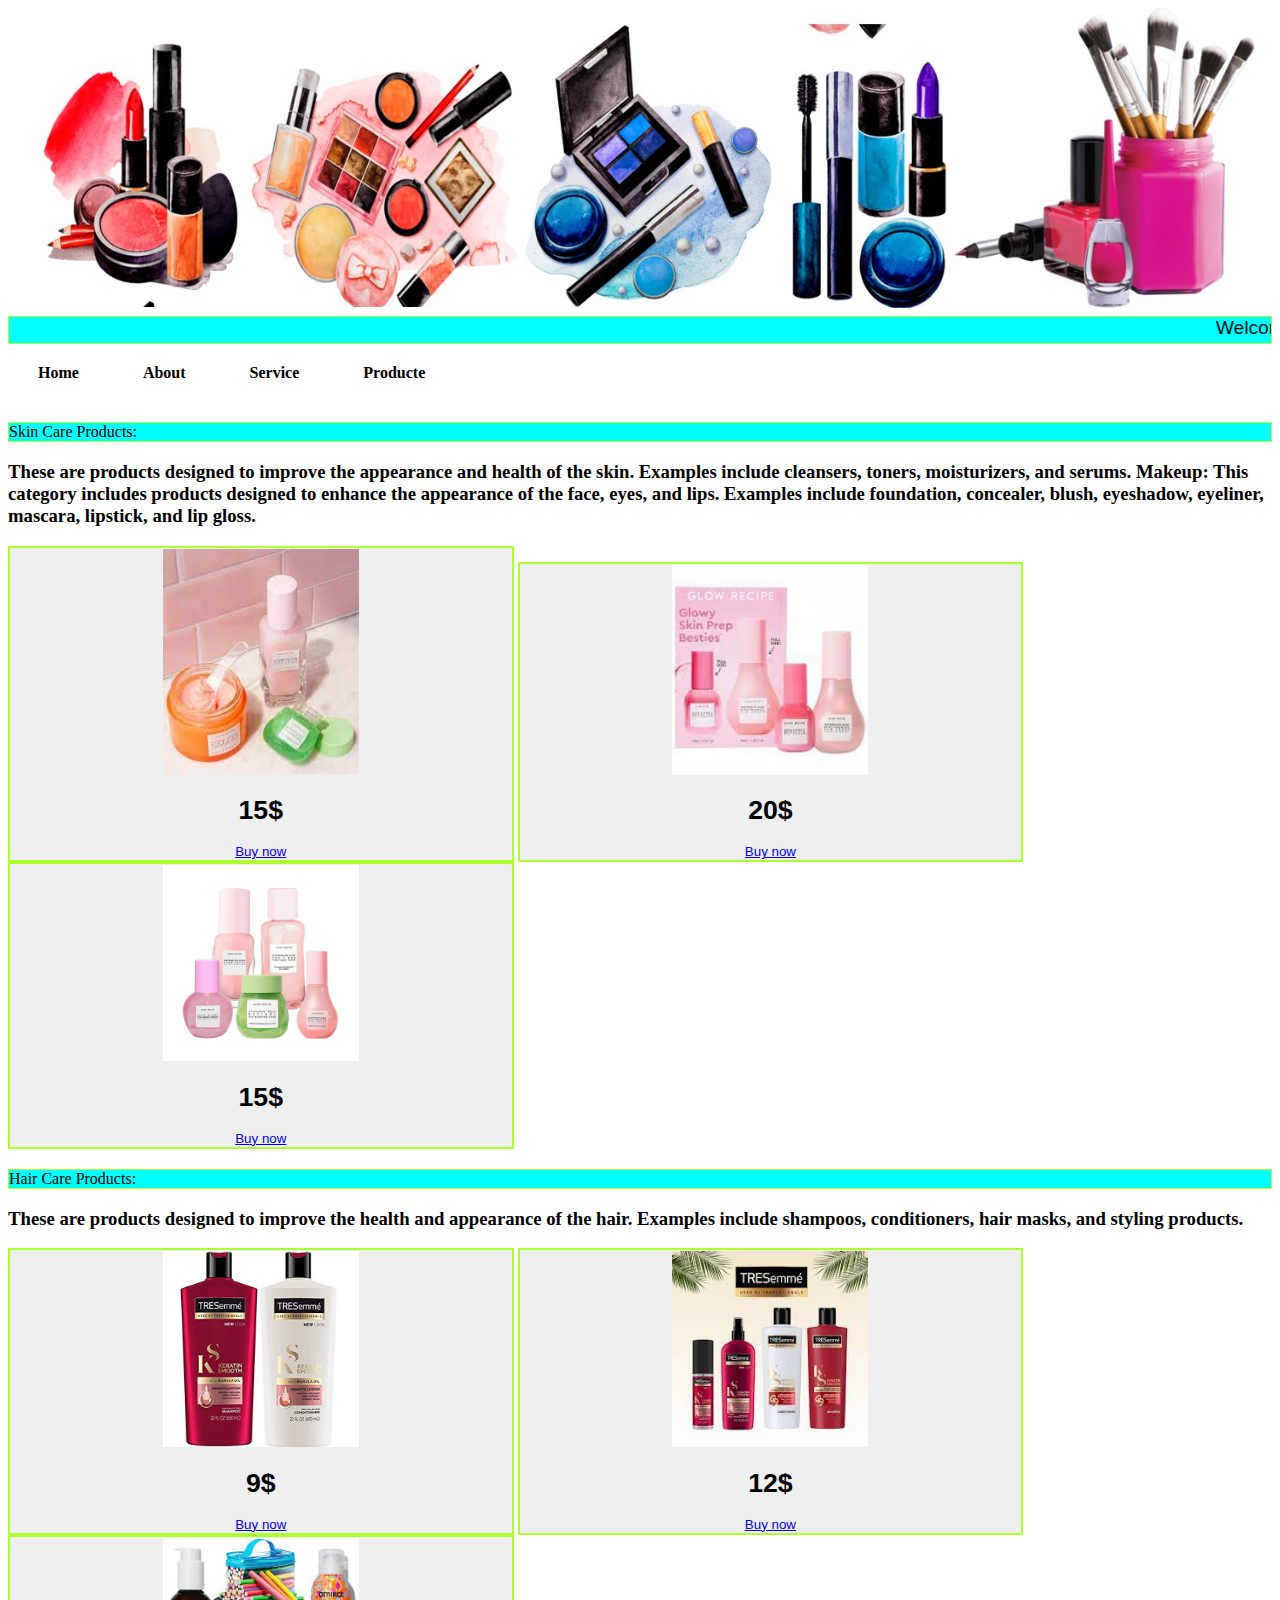
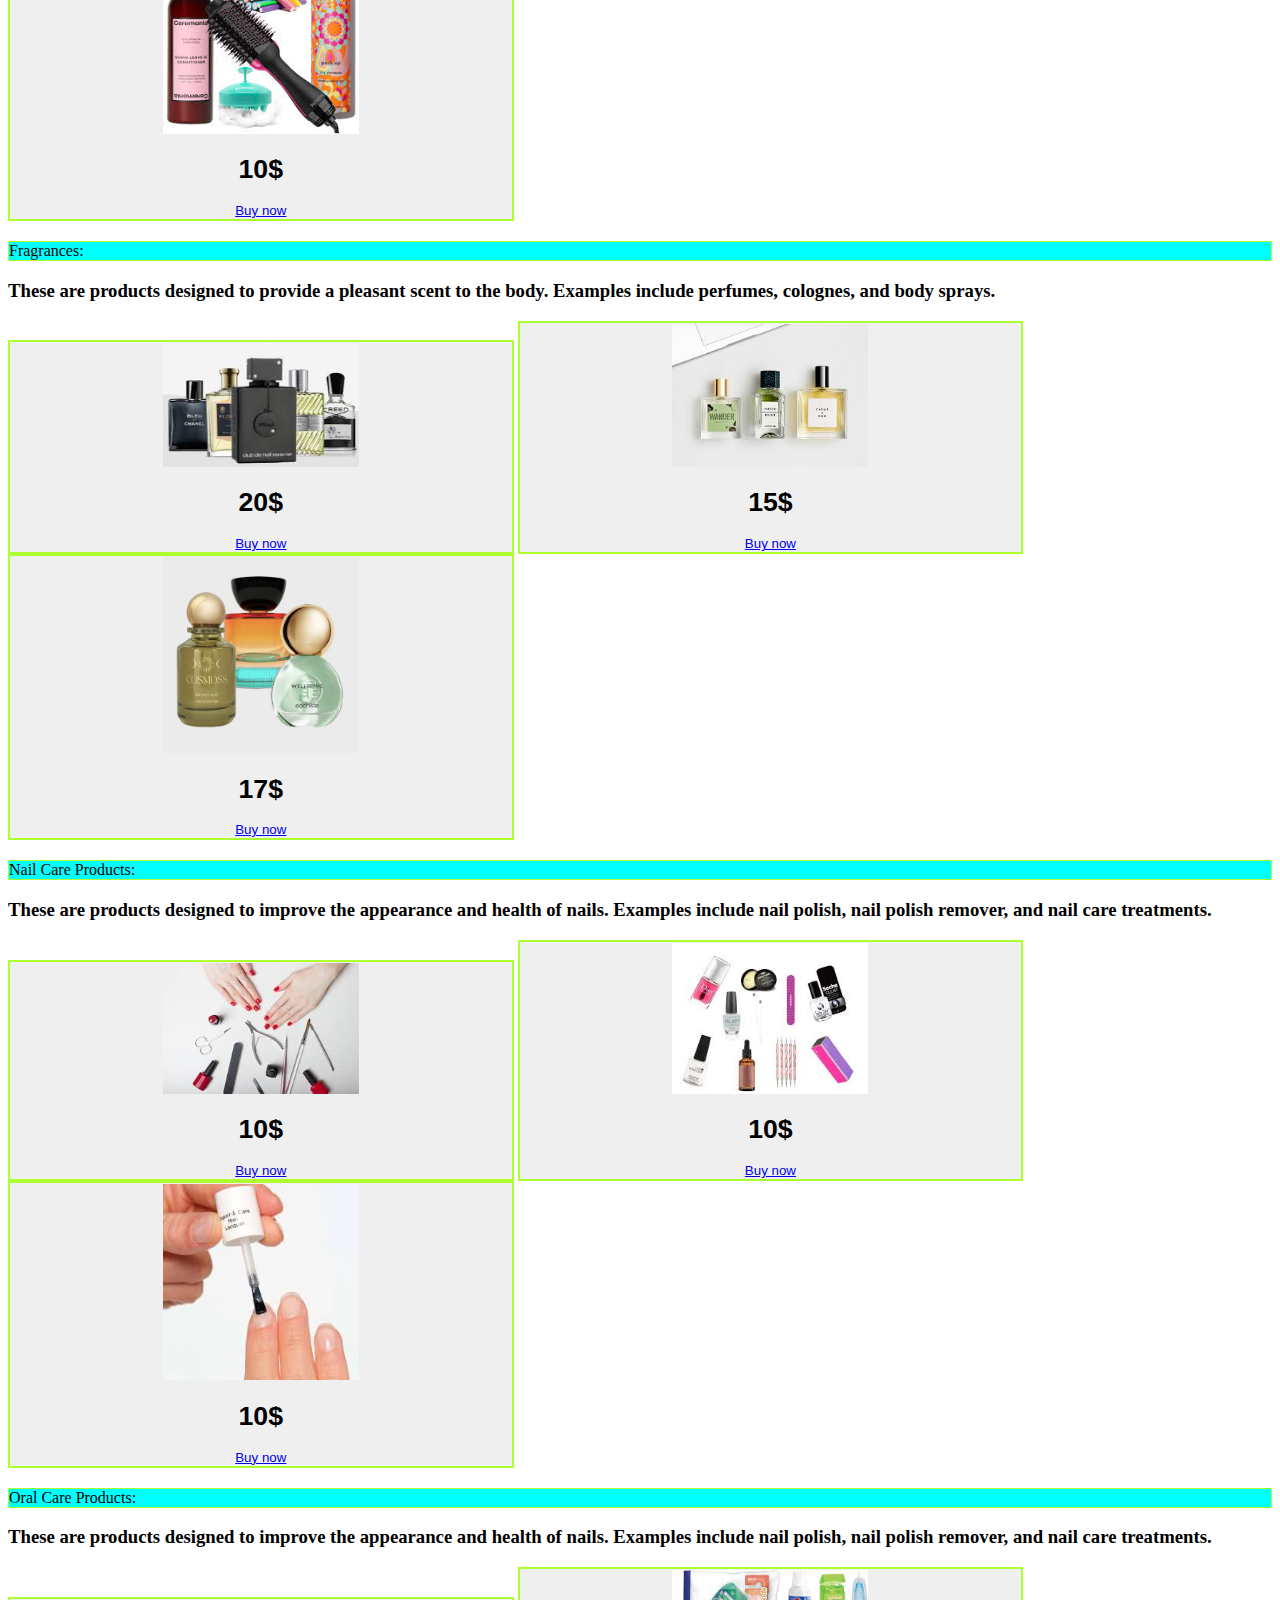
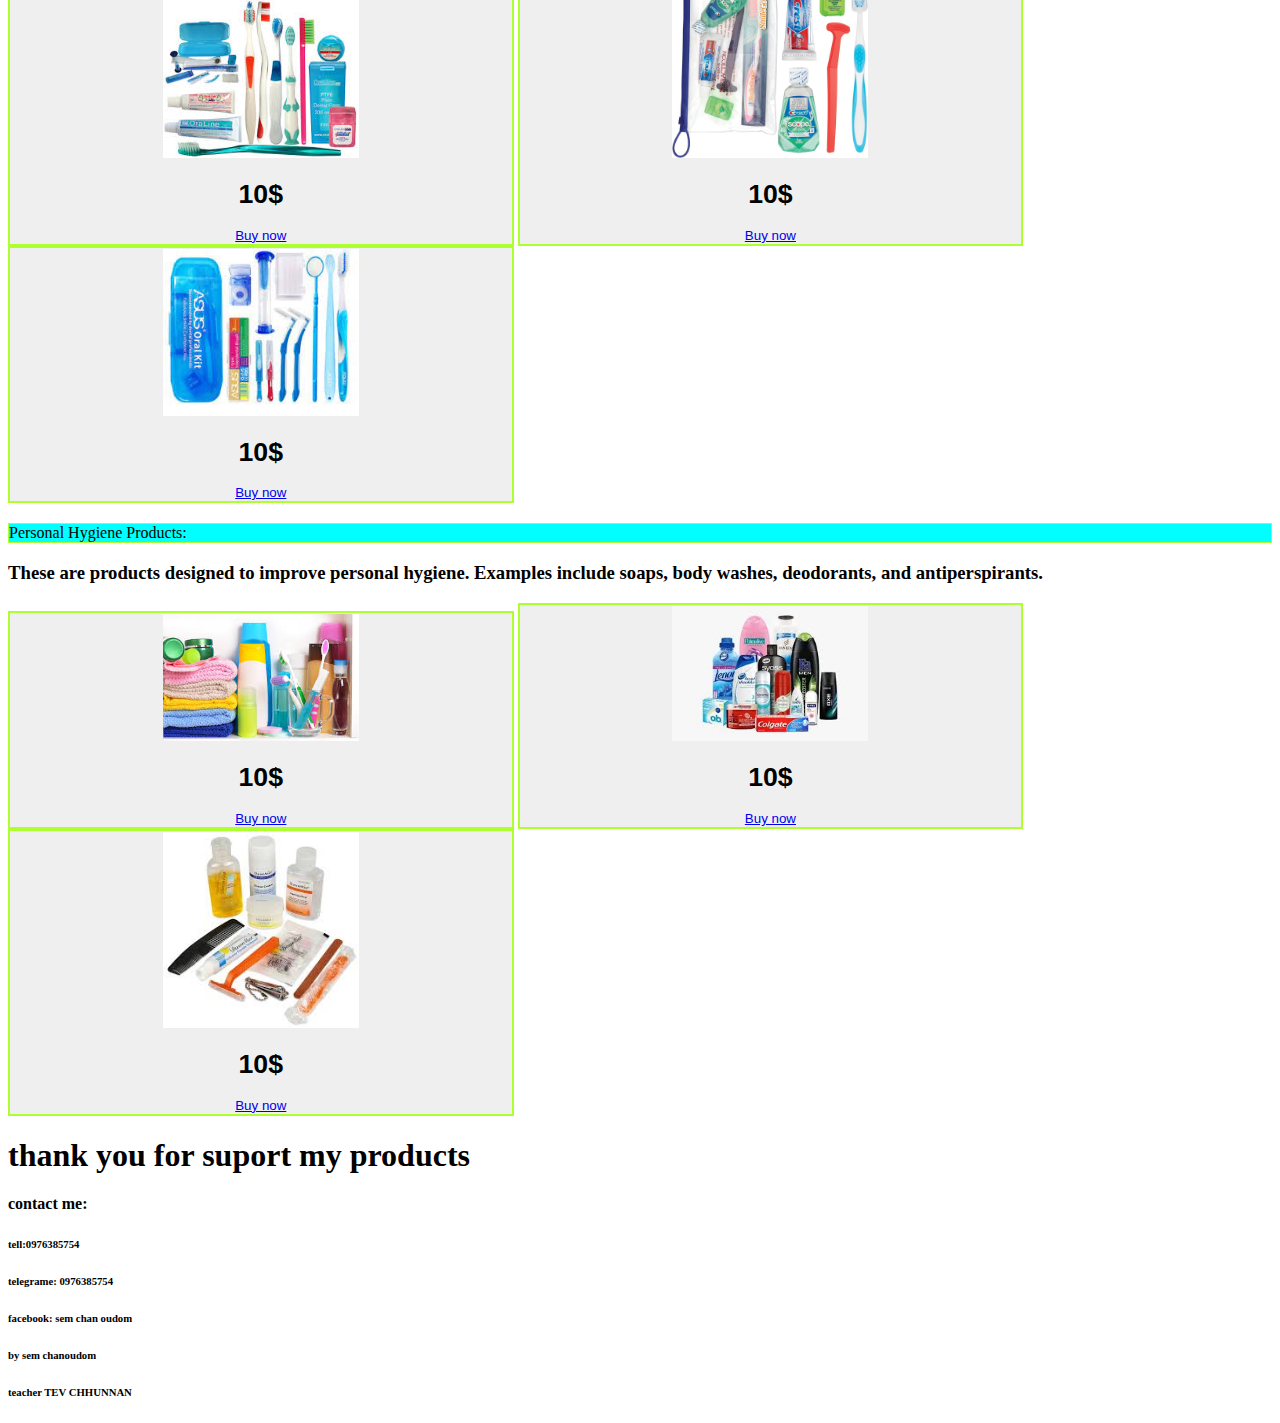
<file: index.html>
<!DOCTYPE html>
<html lang="en">
<head>
    <meta charset="UTF-8">
    <meta name="viewport" content="width=device-width, initial-scale=1.0">
    <title>The Shope</title>
    <style>
        nav div{
            border: 1px solid greenyellow;
        background-color: aqua;
        text-shadow: #fff;
        }
      nav  marquee{
      right: 200px;
      border: ghostwhite;
      font-size: larger;
      font-family: 'Franklin Gothic Medium', 'Arial Narrow', Arial, sans-serif;
        
      }
      nav img{
        width: 100%;
        height: 5%;
      }
      nav ul {
     list-style-type: none;
     margin: 0;
     padding: 0;
     position: relative;
    }
    nav ul li{
      display:inline-block;
    }
    nav ul  li a{
      display: block;
      padding: 20px 30px;
      text-decoration: none;
      color: black;
      font-weight: bold;
      transition: all 0.3s linear;
    }
    nav ul  li a:hover {
      background-color: rgba(0, 0, 0, 0.5);
      color: white;
    }
    nav ul  li ul{
      position: absolute;
      background-color: #fff;
    }
    nav ul li ul li {
      display: block;
      text-align: center;
      text-align: right;
    }
    nav ul li ul li a {
      font-weight: normal;
      display: none;
    }
    nav ul li:hover ul li a{
      display: block;
    }
    div{
        border: 1px solid greenyellow;
        background-color: aqua;
    }
    img{
      width: 40%;
      height: 50%;
    }
    button{
      border: 2px solid greenyellow;
      width: 40%;
      height: 50%;
    }

    </style>
</head>
<body>
    <nav>
        <ul>
            <li><img src="banner.jpg"></li>
           <div><marquee >Welcome to the woman shope</marquee></div> 
            <li><a href="index.html">Home</a></li>
            <li><a href="about.html">About</a></li>
            <li><a href="service.html">Service</a></li>
            <li><a href="#">Producte</a>
             <ul>
                <li><a href="skincare.html">skin </a></li>
                <li><a href="hair.html">Hair </a></li>
                <li><a href="fragrances.html">Fragrances</a></li>
                <li><a href="nail.html">Nail</a></li>
                <li><a href="oral.html">Oral</a></li>
                <li><a href="personal.html">Personal</a></li>
                </ul>
              </li>
       
        </ul>
    </nav>
    <h2></h2>
    <div>Skin Care Products:</div>
    <h3>These are products designed to improve the appearance and health of the skin. Examples include cleansers, toners, moisturizers, and serums. Makeup: This category includes products designed to enhance the appearance of the face, eyes, and lips. Examples include foundation, concealer, blush, eyeshadow, eyeliner, mascara, lipstick, and lip gloss.</h3>
<button><img src="skin2.jpg"><h1>15$</h1> <a href="Buy.html">Buy now </a></button>
<button><img src="skin3.jpg"><h1>20$</h1> <a href="Buy.html">Buy now </a></button>
<button><img src="skin1.jpg"><h1>15$</h1> <a href="Buy.html">Buy now </a></button>
<h2></h2>
<div>Hair Care Products:</div>
<h3>These are products designed to improve the health and appearance of the hair. Examples include shampoos, conditioners, hair masks, and styling products.</h3>
<button><img src="hair1.jpg" ><h1>9$</h1> <a href="Buy.html">Buy now </a></button>
<button><img src="hair2.jpg" ><h1>12$</h1> <a href="Buy.html">Buy now </a></button>
<button><img src="hair3.jpg" ><h1>10$</h1> <a href="Buy.html">Buy now </a></button>
<h2></h2>
<div>Fragrances:</div>
<h3>These are products designed to provide a pleasant scent to the body. Examples include perfumes, colognes, and body sprays.</h3>
<button><img src="Fragrance1.jpg" ><h1>20$</h1> <a href="Buy.html">Buy now </a></button>
<button><img src="Fragrance2.jpg" ><h1>15$</h1> <a href="Buy.html">Buy now </a></button>
<button><img src="Fragrance3.jpg" ><h1>17$</h1> <a href="Buy.html">Buy now </a></button>
<h2></h2>
<div>Nail Care Products:</div>
<h3>These are products designed to improve the appearance and health of nails. Examples include nail polish, nail polish remover, and nail care treatments.</h3>
<button><img src="nail1.jpg"><h1>10$</h1> <a href="Buy.html">Buy now </a></button>
<button><img src="nail2.jpg"><h1>10$</h1> <a href="Buy.html">Buy now </a></button>
<button><img src="nail3.jpg"><h1>10$</h1> <a href="Buy.html">Buy now </a></button>
<h2></h2>
<div>Oral Care Products:</div>
<h3>These are products designed to improve the appearance and health of nails. Examples include nail polish, nail polish remover, and nail care treatments.</h3>
<button><img src="oral1.jpg" ><h1>10$</h1> <a href="Buy.html">Buy now </a></button>
<button><img src="oral2.jpg" ><h1>10$</h1> <a href="Buy.html">Buy now </a></button>
<button><img src="oral3.jpg" ><h1>10$</h1> <a href="Buy.html">Buy now </a></button>
<h2></h2>
<div>Personal Hygiene Products:</div>
<h3>These are products designed to improve personal hygiene. Examples include soaps, body washes, deodorants, and antiperspirants.</h3>
<button><img src="personal1.jpg"><h1>10$</h1> <a href="Buy.html">Buy now </a></button>
<button><img src="personal2.jpg"><h1>10$</h1> <a href="Buy.html">Buy now </a></button>
<button><img src="personal3.jpg"><h1>10$</h1> <a href="Buy.html">Buy now </a></button>
<h1>thank you for suport my products</h1>
<h4>contact me:<h4>
<h6><li>tell:0976385754 </li></h6>
<H6><li>telegrame: 0976385754 </li></H6>
<H6><li>facebook: sem chan oudom</li></H6>
<H6>by sem chanoudom</H6>
<h6>teacher TEV CHHUNNAN</h6>
</body>
</html>
</file>
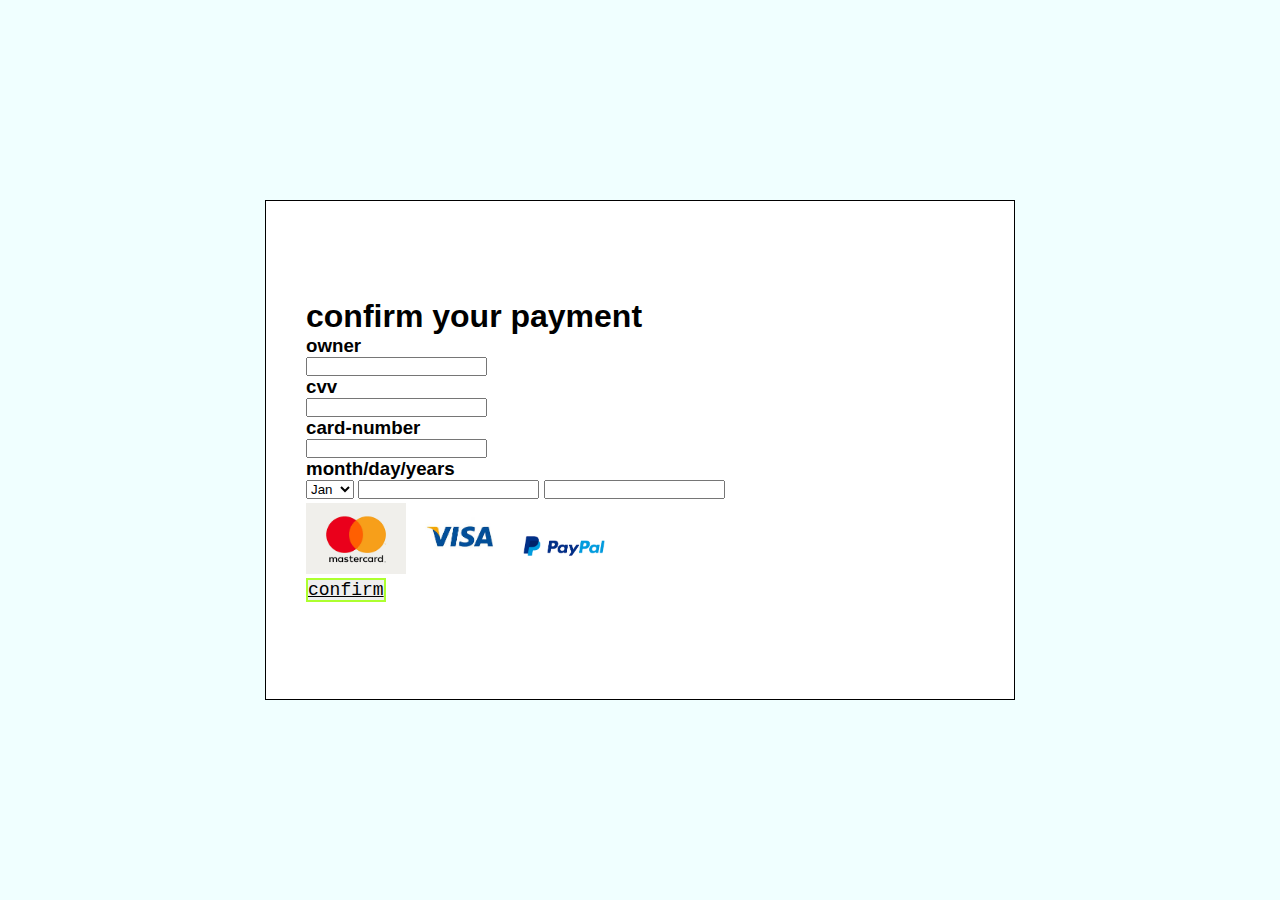
<file: card.html>
<!DOCTYPE html>
<html lang="en">
<head>
    <meta charset="UTF-8">
    <meta name="viewport" content="width=device-width, initial-scale=1.0">
    <link rel="stylesheet" href="style.css">
    <title>Payment</title>
    <style>
        img{
            width: 100px;
        }
    button{
        border: 2px solid greenyellow;
        align-items: center;
        text-align: center;
    }
    a{
        font-size: large;
        font-family: 'Courier New', Courier, monospace;
        text-align: center;
        color: black;
    }
    </style>
</head>
<body>
    <div class="container">
<h1>confirm your payment</h1>
<div class="first-row">
    <div class="owner">
        <h3>owner</h3>
        <div class="input-field">
            <input type="text">
        </div>
    </div>
    <div class="cvv">
        <h3>cvv</h3>
        <div class="input-field">
            <input type="password">
        </div>
    </div>
    <div class="second-row">
        <div class="card-number">
            <h3>card-number</h3>
            <div class="input-field">
                <input type="text">
            </div>
        </div>
        <div class="third-row">
                <h3>month/day/years</h3>
                
                <div class="selection">
                    <div class="date">
                        <select name="months" id="months">
<option value="Jan">Jan</option>
<option value="Feb">Feb</option>
<option value="Mar">Mar</option>
<option value="Apr">Apr</option>
<option value="May">May</option>
<option value="Jun">Jun</option>
<option value="Jul">Jul</option>
<option value="Aug">Aug</option>
<option value="Sep">Sep</option>
<option value="Oct">Oct</option>
<option value="Nov">Nov</option>
<option value="Dec">Dec</option>
                        </select>
                        <input type="day" name="day">
                       <input type="years"name="years">     
</div class="card">
<img src="master.jpg"alt="master card">
<img src="visa.jpg" alt="visa card">
<img src="pay.jpg" alt="paypal">
                </div>

            </div>
</div>
<button><a href="last.html">confirm</a></button>
    </div>
</body>
</html>
</file>
<file: style.css>
*{
    margin: 0%;
    padding: 0%;
    box-sizing: border-box;
    font-family: 'Poppins',sans-serif;
}
body{
    width: 100%;
    height: 100vh;
    display: flex;
    justify-content: center;
    align-items: center;
    background-color: azure;
}
.container{
    width: 750px;
    height: 500px;
    border: 1px solid;
    background-color: white;
    display: flex;
    flex-direction: column;
    padding: 40px;
    justify-content: center;

}
.card img{
    width: 10%;
}
</file>
